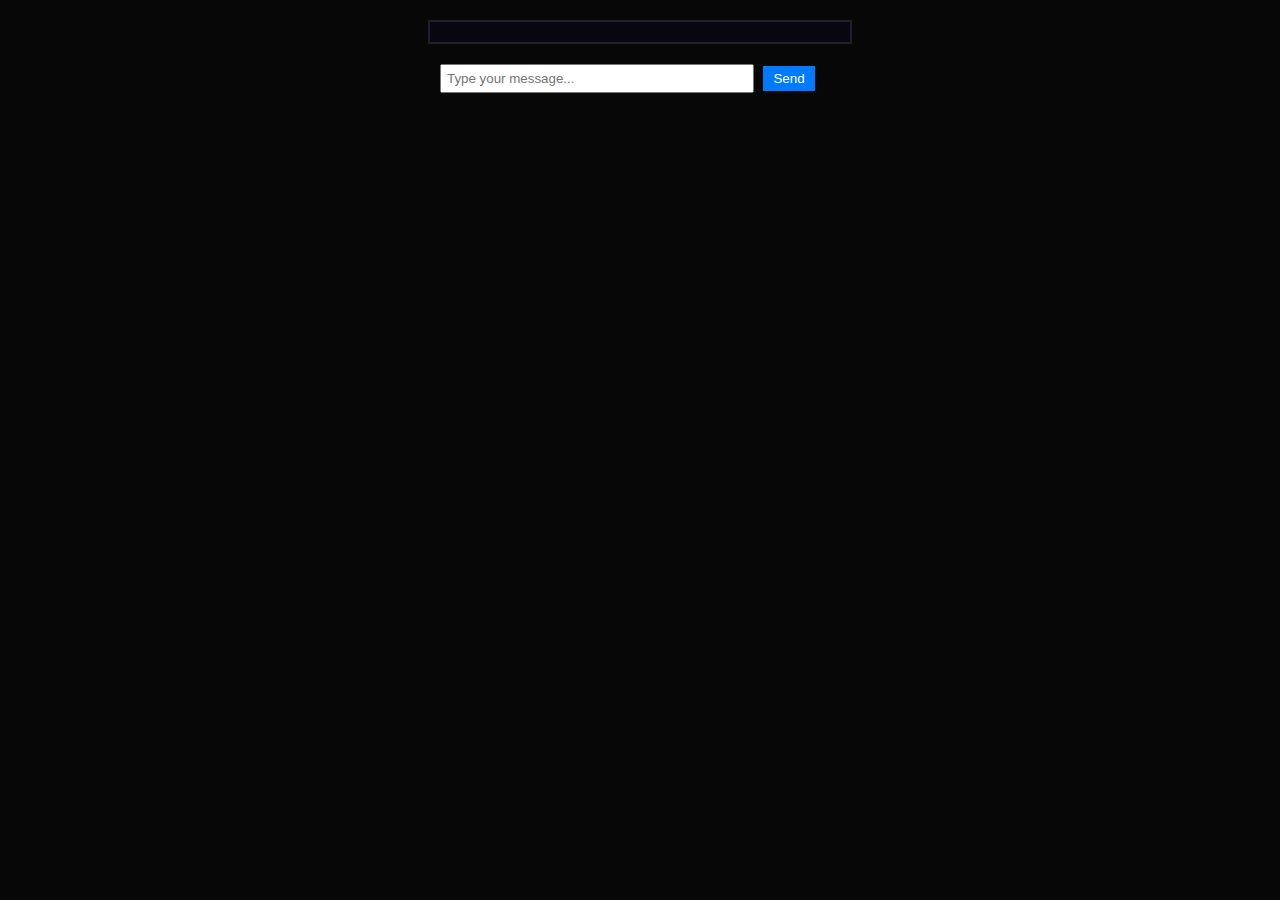
<file: chatbot/index.html>
<!DOCTYPE html>
<html>
<head>
    <title>Simple Chatbot</title>
    <style>
        body {
            font-family: Arial, sans-serif;
            margin: 0;
            padding: 0;
            background-color:rgb(7, 7, 7) ;
            border-color: rgb(255, 255, 255);
        }
        #chat {
            width: 400px;
            margin: 20px auto;
            border: 2px solid #fefbfb;
            padding: 10px;
            border-color: rgb(255, 255, 255);
            background-color: #080710;
            overflow-y: scroll;
            max-height: 300px;
            border: 2px solid rgba(255, 255, 255, 0.1);
        }
        #chat p {
            margin: 5px 0;
            border-color: rgb(255, 255, 255);
        }
        #chat .user-message {
            text-align: right;
            color: #007bff; /* User message color */
        }
        #chat .chatbot-message {
            text-align: left;
            color: #28a745; /* Chatbot message color */
        }
        #chat-form {
            width: 400px;
            margin: 20px auto;
        }
        #message {
            width: 300px;
            padding: 5px;
            margin-right: 5px;
        }
        #chat-form input[type="submit"] {
            padding: 5px 10px;
            background-color: #007bff;
            color: #fff;
            border: none;
            cursor: pointer;
        }
        #chat-form input[type="submit"]:hover {
            background-color: #0056b3;
        }
    </style>
</head>
<body>
    <div id="chat"></div>
    <form id="chat-form">
        <input type="text" id="message" placeholder="Type your message...">
        <input type="submit" value="Send">
    </form>
    <script src="https://code.jquery.com/jquery-3.6.0.min.js"></script>
    <script>
        $(document).ready(function(){
            $('#chat-form').submit(function(e){
                e.preventDefault();
                var message = $('#message').val();
                $('#chat').append('<p class="user-message">You: ' + message + '</p>');
                $.post('chatbot.php', {user: 'User', message: message}, function(data){
                    $('#chat').append('<p class="chatbot-message">Chatbot: ' + data + '</p>');
                    $('#message').val('');
                    $('#chat').scrollTop($('#chat')[0].scrollHeight); // Auto-scroll to bottom
                });
            });
        });
    </script>
    
</body>
</html>
</file>
